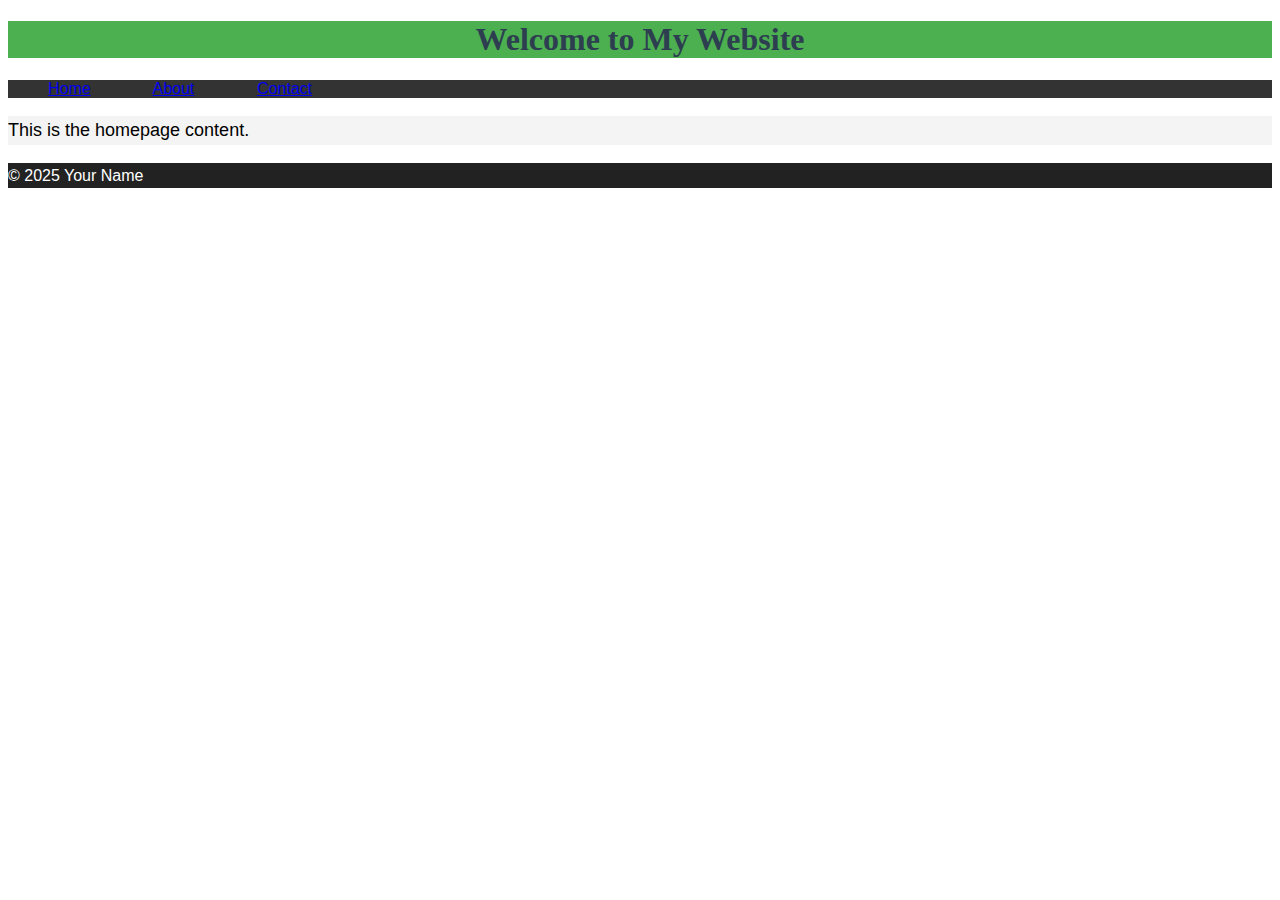
<file: index.html>
<!DOCTYPE html>
<html lang="en">
<head>
  <meta charset="UTF-8">
  <title>Home</title>
  <link rel="stylesheet" href="style.css">
</head>
<body>
  <header><h1>Welcome to My Website</h1></header>
  <nav>
    <ul>
      <li><a href="index.html">Home</a></li>
      <li><a href="about.html">About</a></li>
      <li><a href="contact.html">Contact</a></li>
    </ul>
  </nav>
  <main>
    <p>This is the homepage content.</p>
  </main>
  <footer>
    <p>&copy; 2025 Your Name</p>
  </footer>
</body>
</html>
</file>
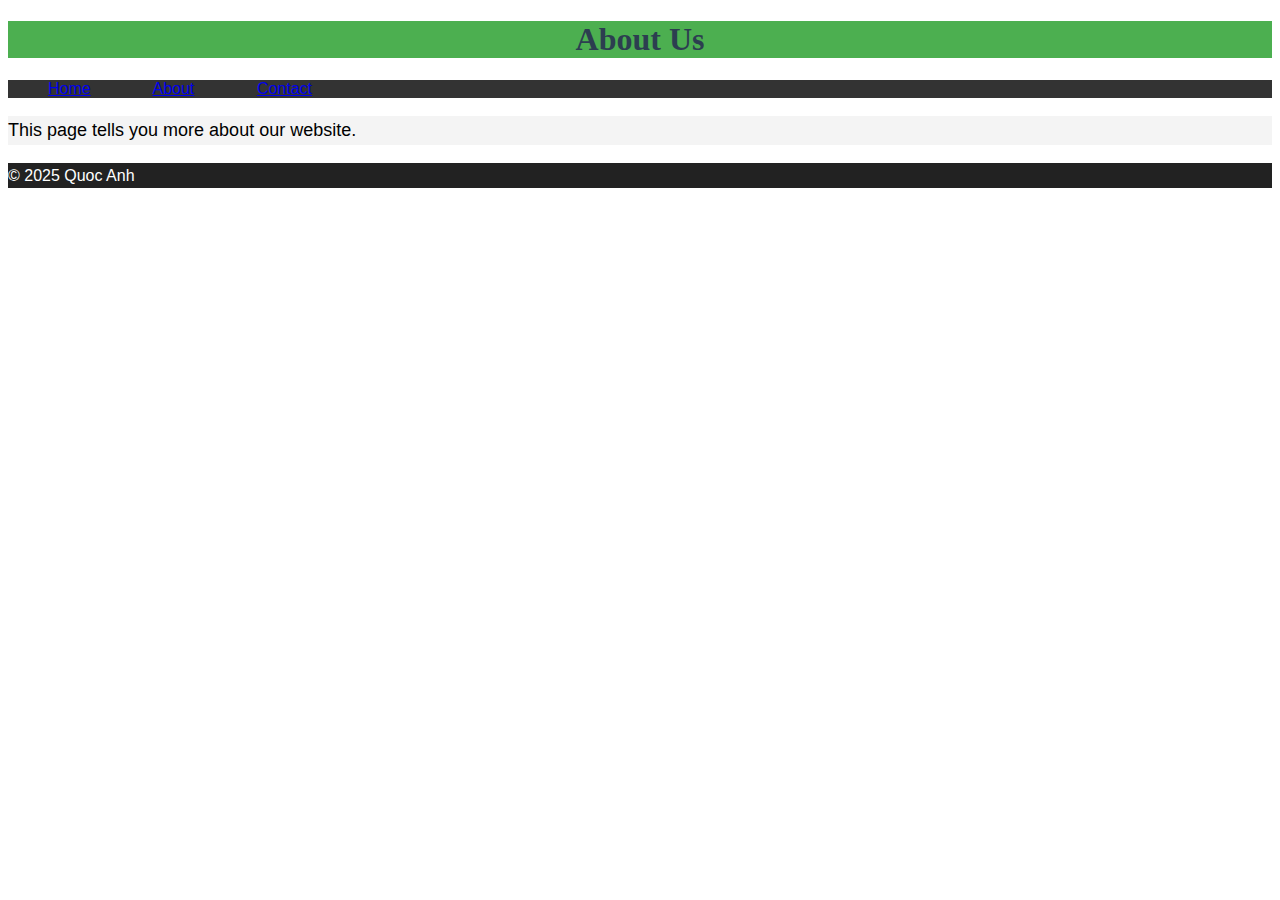
<file: about.html>
<!DOCTYPE html>
<html lang="en">
<head>
  <meta charset="UTF-8">
  <title>About</title>
  <link rel="stylesheet" href="style.css">
</head>
<body>
  <header><h1>About Us</h1></header>
  <nav>
    <ul>
      <li><a href="index.html">Home</a></li>
      <li><a href="about.html">About</a></li>
      <li><a href="contact.html">Contact</a></li>
    </ul>
  </nav>
  <main>
    <p>This page tells you more about our website.</p>
  </main>
  <footer>
    <p>&copy; 2025 Quoc Anh</p>
  </footer>
</body>
</html>
</file>
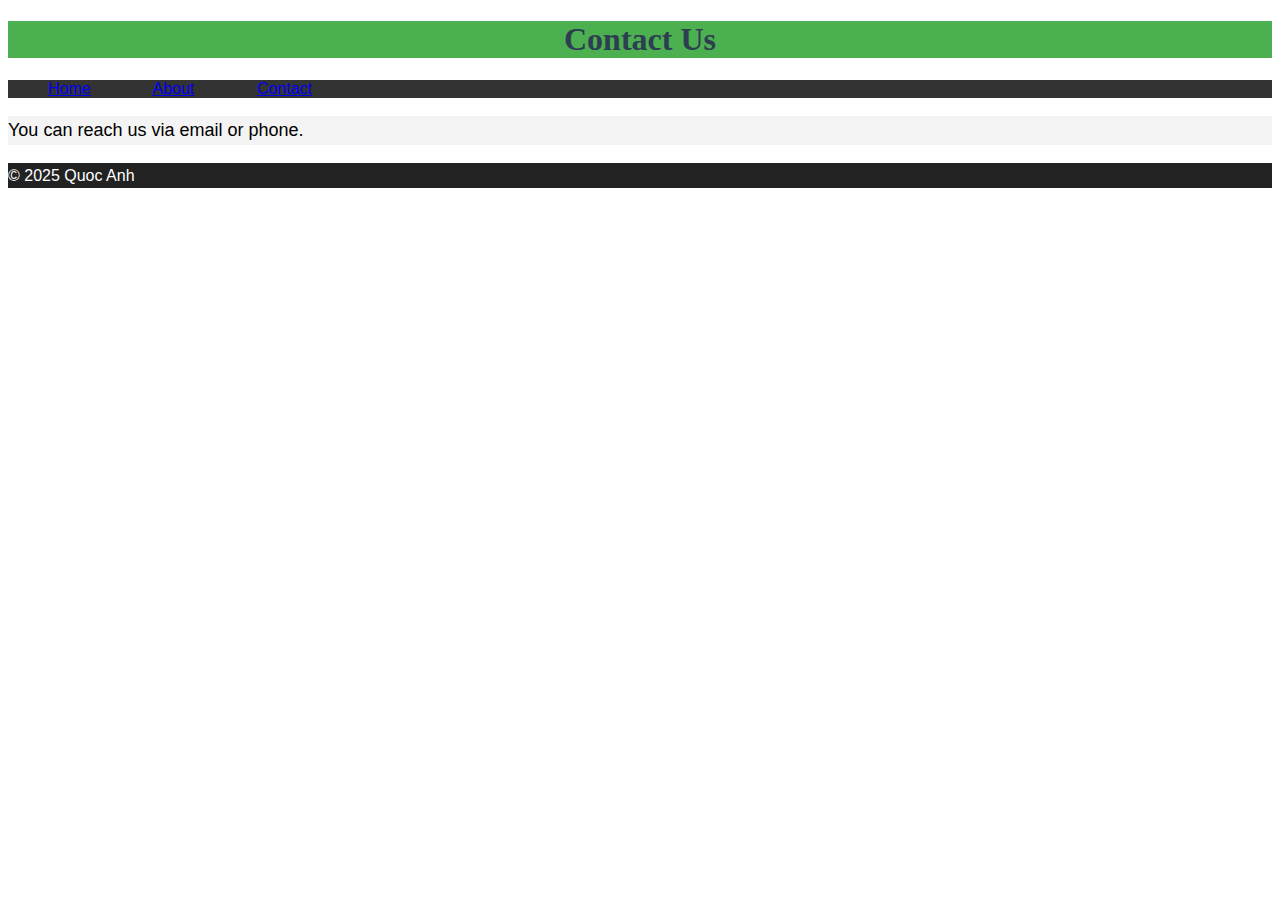
<file: contact.html>
<!DOCTYPE html>
<html lang="en">
<head>
  <meta charset="UTF-8">
  <title>Contact</title>
  <link rel="stylesheet" href="style.css">
</head>
<body>
  <header><h1>Contact Us</h1></header>
  <nav>
    <ul>
      <li><a href="index.html">Home</a></li>
      <li><a href="about.html">About</a></li>
      <li><a href="contact.html">Contact</a></li>
    </ul>
  </nav>
  <main>
    <p>You can reach us via email or phone.</p>
  </main>
  <footer>
    <p>&copy; 2025 Quoc Anh</p>
  </footer>
</body>
</html>
</file>
<file: style.css>
body {
  font-family: Arial, sans-serif;
  font-size: 16px;
}

header {
  background-color: #4CAF50;
}

nav {
  background-color: #333;
}

main {
  background-color: #f4f4f4;
  font-size: 18px;
}

footer {
  background-color: #222;
  color: white;
}

li {
  display: inline-block;
  width: 100px;
}

h1 {
  text-align: center;
  font-family: 'Georgia', serif;
  color: #2c3e50;
}

p {
  line-height: 1.6;
}
</file>
